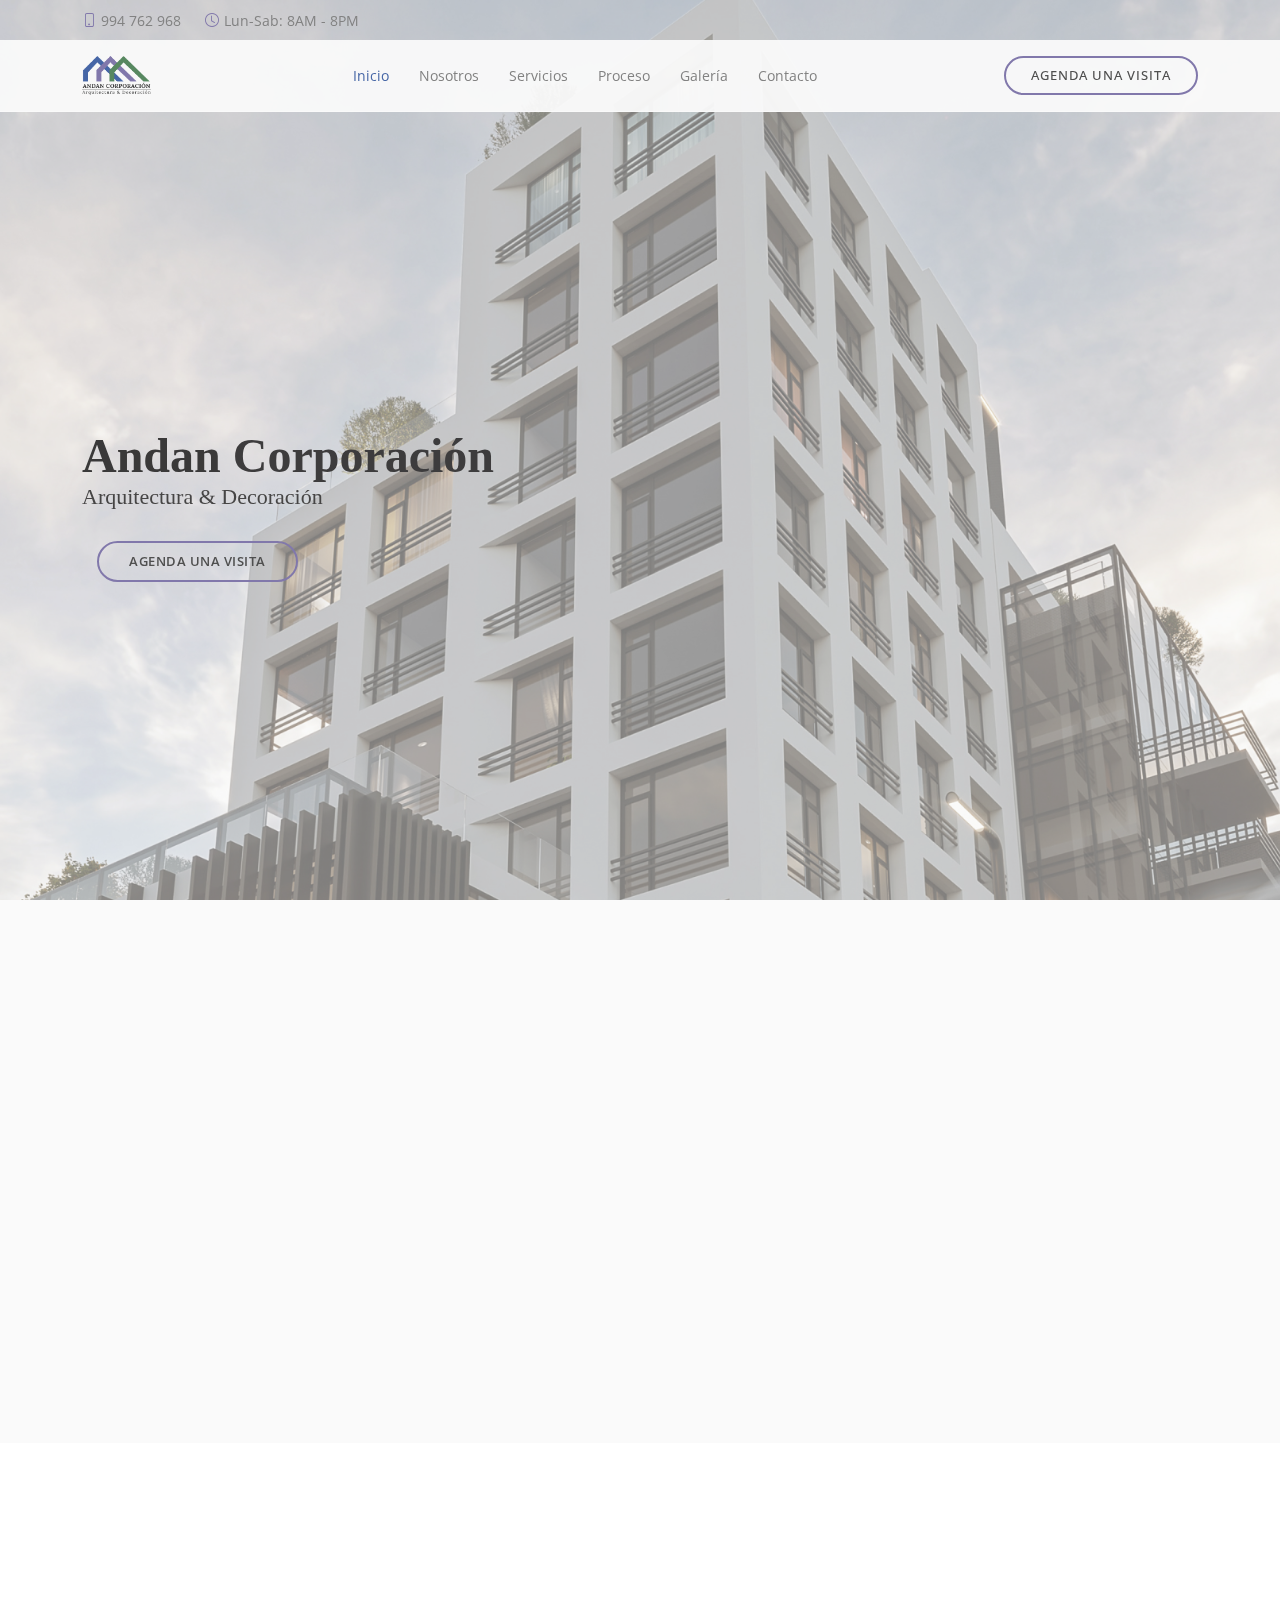
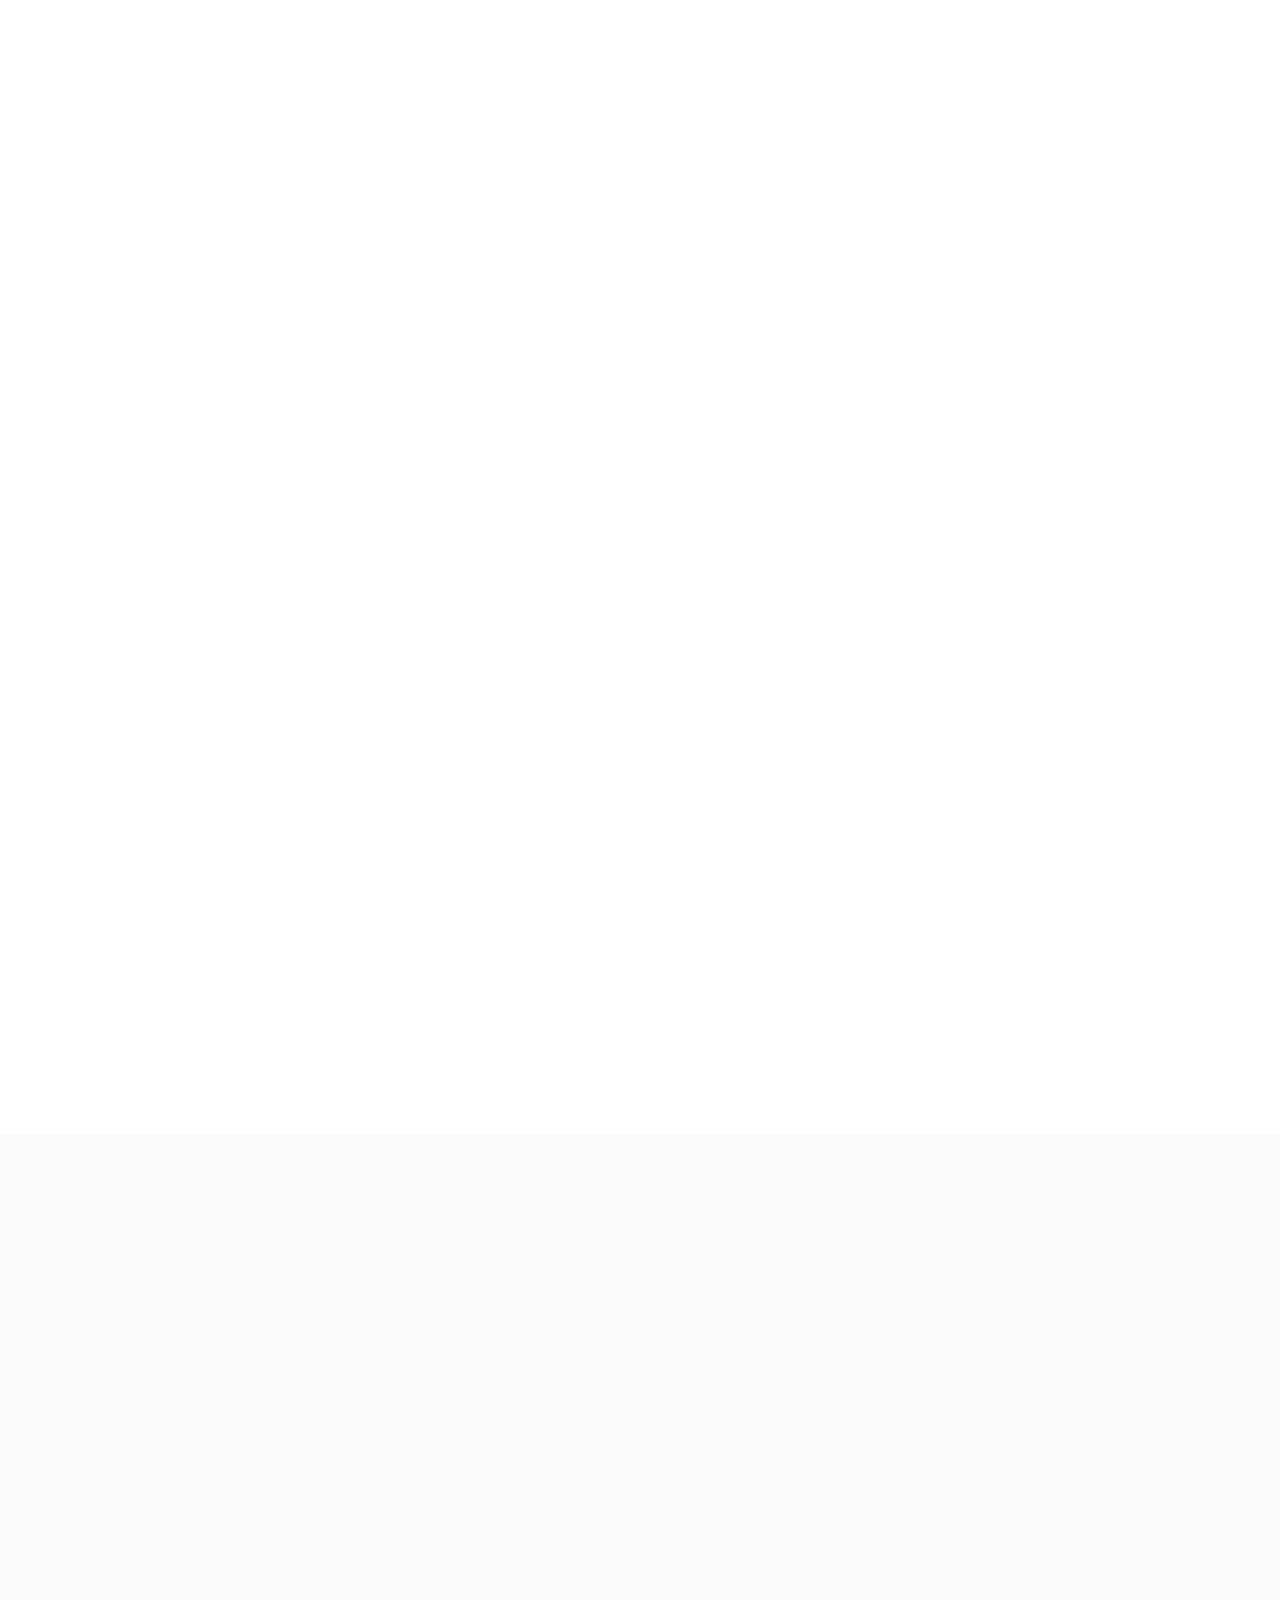
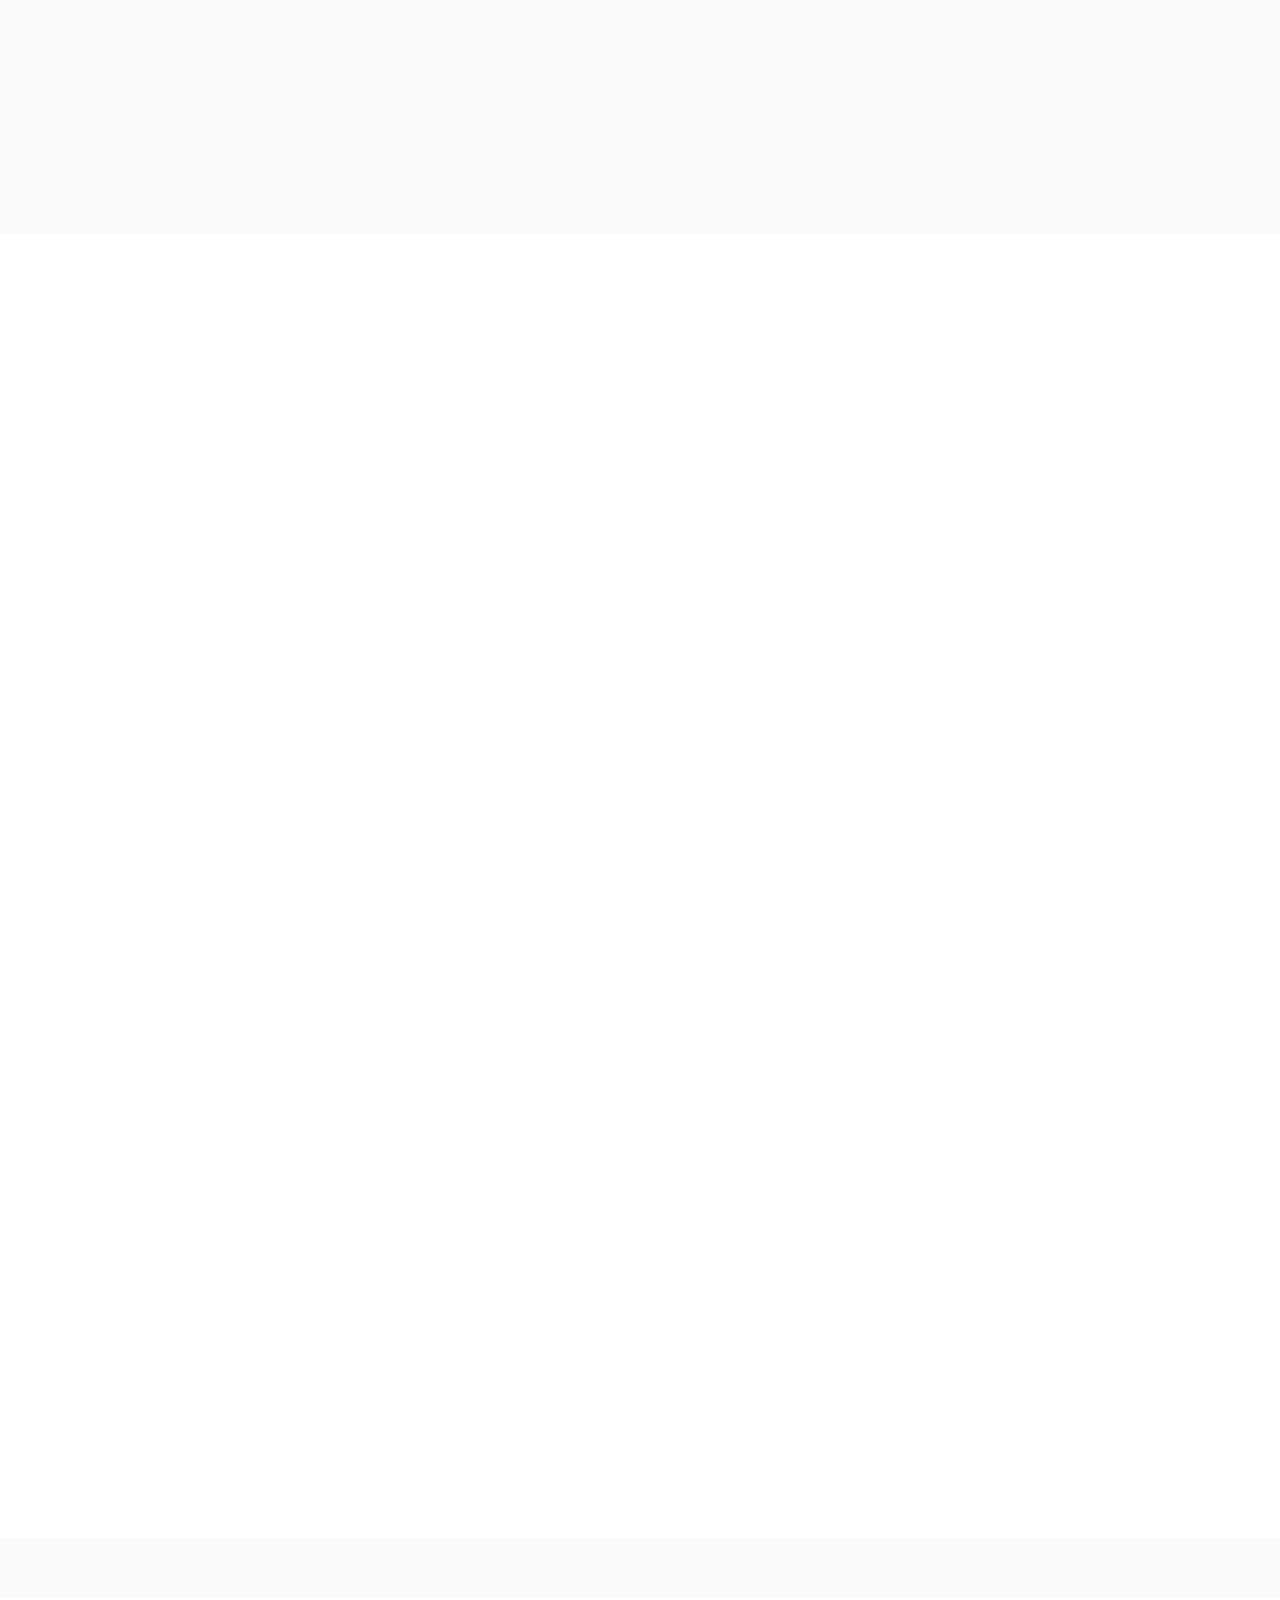
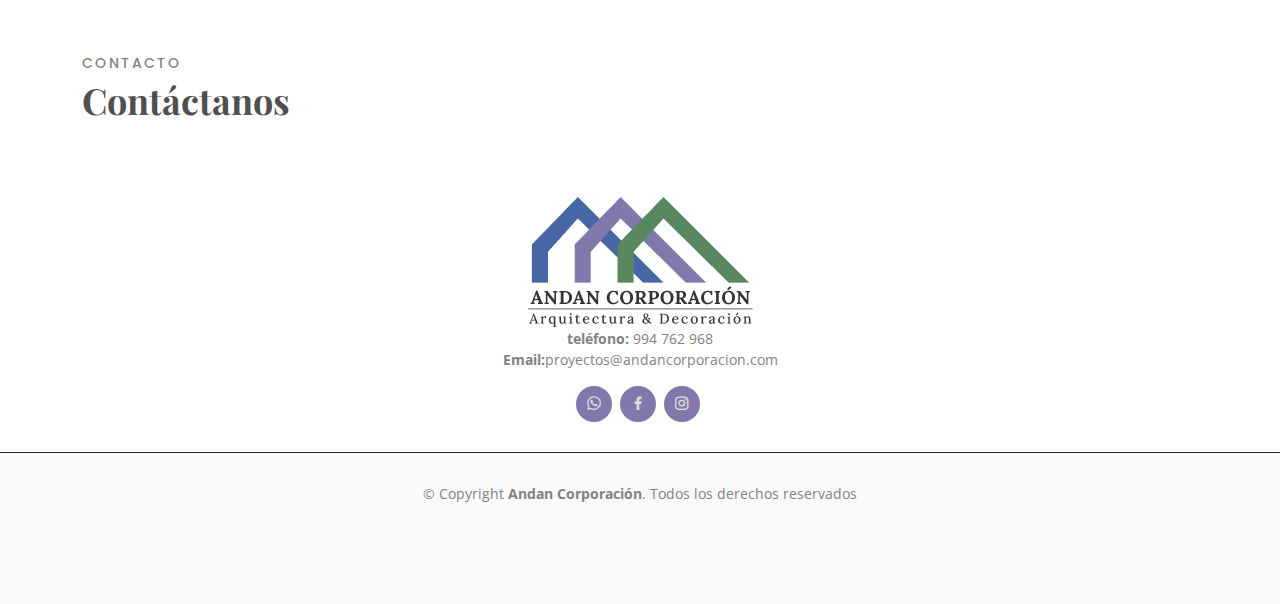
<file: index.html>
<!DOCTYPE html>
<html lang="es">

<head>
  <meta charset="utf-8">
  <meta content="width=device-width, initial-scale=1.0" name="viewport">

  <title>Andan Corporación</title>
  <meta content="" name="description">
  <meta content="" name="keywords">

  <!-- Favicons -->
  <link href="assets/img/favicon.png" rel="icon">
  <link href="assets/img/apple-touch-icon.png" rel="apple-touch-icon">

  <!-- Google Fonts -->
  <link href="https://fonts.googleapis.com/css?family=Open+Sans:300,300i,400,400i,600,600i,700,700i|Playfair+Display:ital,wght@0,400;0,500;0,600;0,700;1,400;1,500;1,600;1,700|Poppins:300,300i,400,400i,500,500i,600,600i,700,700i" rel="stylesheet">

  <!-- Vendor CSS Files -->
  <link href="assets/vendor/animate.css/animate.min.css" rel="stylesheet">
  <link href="assets/vendor/aos/aos.css" rel="stylesheet">
  <link href="assets/vendor/bootstrap/css/bootstrap.min.css" rel="stylesheet">
  <link href="assets/vendor/bootstrap-icons/bootstrap-icons.css" rel="stylesheet">
  <link href="assets/vendor/boxicons/css/boxicons.min.css" rel="stylesheet">
  <link href="assets/vendor/glightbox/css/glightbox.min.css" rel="stylesheet">
  <link href="assets/vendor/swiper/swiper-bundle.min.css" rel="stylesheet">

  <!-- Template Main CSS File -->
  <link href="assets/css/style.css" rel="stylesheet">

  <!-- =======================================================
  * Template Name: Restaurantly - v3.7.0
  * Template URL: https://bootstrapmade.com/restaurantly-restaurant-template/
  * Author: BootstrapMade.com
  * License: https://bootstrapmade.com/license/
  ======================================================== -->
</head>

<body>

  <!-- ======= Top Bar ======= -->
  <div id="topbar" class="d-flex align-items-center fixed-top">
    <div class="container d-flex justify-content-center justify-content-md-between">

      <div class="contact-info d-flex align-items-center">
        <i class="bi bi-phone d-flex align-items-center"><span>994 762 968</span></i>
        <i class="bi bi-clock d-flex align-items-center ms-4"><span> Lun-Sab: 8AM - 8PM</span></i>
      </div>


    </div>
  </div> 

  <!-- ======= Header ======= -->
  <header id="header" class="fixed-top d-flex align-items-cente">
    <div class="container-fluid container-xl d-flex align-items-center justify-content-lg-between">

     <!--   <h1 class="logo me-auto me-lg-0"><a href="index.html">Andan Corporación</a></h1> -->
      <!-- Uncomment below if you prefer to use an image logo -->
       <a href="index.html" class="logo me-auto me-lg-0"><img src="assets/img/andanwhite.png" alt="" class="img-fluid"></a>

      <nav id="navbar" class="navbar order-last order-lg-0">
        <ul>
          <li><a class="nav-link scrollto active" href="#hero">Inicio</a></li>
          <li><a class="nav-link scrollto" href="#about">Nosotros</a></li>
          <li><a class="nav-link scrollto" href="#servicios">Servicios</a></li>
          <li><a class="nav-link scrollto" href="#process">Proceso</a></li>
          <li><a class="nav-link scrollto" href="#gallery">Galería</a></li>
          <li><a class="nav-link scrollto" href="#contact">Contacto</a></li>
        </ul>
        <i class="bi bi-list mobile-nav-toggle"></i>
      </nav><!-- .navbar -->
      <a href="https://wa.me/51994762968?text=Hola,%20quisiera%20informaci%C3%B3n%20para%20un%20proyecto" class="book-a-table-btn scrollto d-none d-lg-flex">Agenda una visita</a>

    </div>
  </header><!-- End Header -->

  <!-- ======= Hero Section ======= -->
  <section id="hero" class="d-flex align-items-center">
    <div class="container position-relative text-center text-lg-start" data-aos="zoom-in" data-aos-delay="100">
      <div class="row">
        <div class="col-lg-8">
          <h1>Andan<span> Corporación</span></h1>
          <h2>Arquitectura & Decoración</h2>

          <div class="btns">
            <a href="https://wa.me/51994762968?text=Hola,%20quisiera%20informaci%C3%B3n%20para%20un%20proyecto" class="btn-book animated fadeInUp scrollto">Agenda una visita</a>
          </div>
        </div>
        <!--
        <div class="col-lg-4 d-flex align-items-center justify-content-center position-relative" data-aos="zoom-in" data-aos-delay="200">
          <a href="https://www.youtube.com/watch?v=u6BOC7CDUTQ" class="glightbox play-btn"></a>
        </div>
        -->
      </div>
    </div>
  </section><!-- End Hero -->

  <main id="main">

    <!-- ======= About Section ======= -->
    <section id="about" class="about">
      <div class="container" data-aos="fade-up">

        <div class="row">
          <div class="col-lg-6 order-1 order-lg-2" data-aos="zoom-in" data-aos-delay="100">
            <div class="about-img">
              <img src="assets/img/about.jpg" alt="">
            </div>
          </div>
          <div class="col-lg-6 pt-4 pt-lg-0 order-2 order-lg-1 content">
            <h3>Somos ANDAN CORPORACIÓN SAC</h3>
            <p class=" ">
              Empresa peruana creada para atender servicios integrales de construcción, ingeniería, arquitectura y diseño de interiores.
              Contamos con profesionales, técnicos y especialistas calificados que trabajan bajo la premisa de excelencia en calidad, costo y tiempo.
            </p>
            <ul>
              <li><i class="bi bi-check-circle"></i> Nuestro compromiso</li>
              <p>El cumplimiento de todas las metas y acuerdos en cada proyecto. 
                Para ello estamos equipados con la tecnología y red de colaborades experimentados.</p>
              <li><i class="bi bi-check-circle"></i> Nuestra visión.</li>
              <p>Orientados al servicio y la constante comunicación con el fin mantener la satisfacción 
                de nuestros clientes en todo el proceso del proyecto. </p>
            </ul>
          </div>
        </div>

      </div>
    </section><!-- End About Section -->

    <!-- ======= Why Us Section ======= -->
    <section id="process" class="why-us">
      <div class="container" data-aos="fade-up">

        <div class="section-title">
          <h2>Proceso</h2>
          <p>Como contratar</p>
        </div>

        <div class="row">

          <div class="col-lg-4">
            <div class="box" data-aos="zoom-in" data-aos-delay="100">
              <span>01</span>
              <img src="assets/img/paso-1.png" class="img-fluid" alt="">
              <h4>Visita especializada</h4>
              <p>Para ayudarte y asesorarte de la mejor manera posible, queremos visitar y conocer tus proyectos, 
                entendiendo todo lo más relevante y necesario para crear tu espacio y hacerlos 
                juntos una realidad.</p>
            </div>
          </div>

          <div class="col-lg-4 mt-4 mt-lg-0">
            <div class="box" data-aos="zoom-in" data-aos-delay="200">
              <span>02</span>
              <img src="assets/img/paso-2.png" class="img-fluid" alt="">
              <h4>Cotización</h4>
              <p>Luego de la visita se realiza la evaluación de los entregables de diseño y/o 
                arquitectura de acuerdo a las necesidades y se le presentan varias propuestas de 
                diseño para que elijas la opción que mejor se adapte a sus expectativas.</p>
            </div>
          </div>

          <div class="col-lg-4 mt-4 mt-lg-0">
            <div class="box" data-aos="zoom-in" data-aos-delay="300">
              <span>03</span>
              <img src="assets/img/paso-3.png" class="img-fluid" alt="">
              <h4>Contrato</h4>
              <p>Elegida la opción de cotización, se procede a la entrega de un contrato con todos los detalles de diseño y 
                cronograma para el seguimiento oportuno de todo el proceso. Es nuestra garantía de un trabajo óptimo y de calidad.</p>
            </div>
          </div>

        </div>

      </div>
    </section><!-- End Why Us Section -->


    <!-- ======= servicios Section ======= -->
    <section id="servicios" class="specials">
      <div class="container" data-aos="fade-up">

        <div class="section-title">
          <h2>Servicios</h2>
          <p>Nuestros servicios</p>
        </div>

        <div class="row" data-aos="fade-up" data-aos-delay="100">
          <div class="col-lg-3">
            <ul class="nav nav-tabs flex-column">
              <li class="nav-item">
                <a class="nav-link active show" data-bs-toggle="tab" href="#tab-1">Diseño de Interiores</a>
              </li>
              <li class="nav-item">
                <a class="nav-link" data-bs-toggle="tab" href="#tab-2">Construcción y Arquitectura </a>
              </li>
              <li class="nav-item">
                <a class="nav-link" data-bs-toggle="tab" href="#tab-3"> Remodelaciones</a>
              </li>
              <li class="nav-item">
                <a class="nav-link" data-bs-toggle="tab" href="#tab-4">
                  Drywall y melamina</a>
              </li>
              <li class="nav-item">
                <a class="nav-link" data-bs-toggle="tab" href="#tab-5"> Amoblados</a>
              </li>
            </ul>
          </div>
          <div class="col-lg-9 mt-4 mt-lg-0">
            <div class="tab-content">

              <div class="tab-pane active show" id="tab-1">
                <div class="row">
                  <div class="col-lg-8 details order-2 order-lg-1">
                    <h3>Diseño de Interiores</h3>
                    <p class="fst-italic">Te ayudaremos a hacer realidad tus ideas de diseño.</p>
                    <p> Creemos en el valor del diseño para la vida real y aplicable a las necesidades de nuestros clientes, 
                      por ello nuestro enfoque de trabajo es colaborativo y personalizado. 
                      Cuidaremos todos los detalles en muebles, accesorios, colores y texturas de tus ambientes, 
                      por ello queremos que esta experiencia sea única y enriquecedora, es una oportunidad única para darle personalidad creativa en diseño a tus idea y gustos.
                      </p>
                  </div>
                  <div class="col-lg-4 text-center order-1 order-lg-2">
                    <img src="assets/img/servicios-2.png" alt="" class="img-fluid">
                  </div>
                </div>
              </div>

              <div class="tab-pane " id="tab-2">
                <div class="row">
                  <div class="col-lg-8 details order-2 order-lg-1">
                    <h3>Construcción y Arquitectura</h3>
                    <p class="fst-italic">Nuestra misión está orientada al servicio, manteniendo una constante comunicación, 
                      donde lo más importante es el cumplimiento de metas y satisfacción de nuestros clientes.</p>
                    <p>En Andan Corporación SAC trabajamos bajo la premisa de excelencia en calidad, costo y tiempo. Contamos con el soporte técnico y profesional, 
                      que nos permite ofrecer una gestión integral de servicios para realizar proyectos a distintas escalas desde su planificación y diseño, hasta la construcción y acabados.
                      </p>
                  </div>
                  <div class="col-lg-4 text-center order-1 order-lg-2">
                    <img src="assets/img/servicios-1.png" alt="" class="img-fluid">
                  </div>
                </div>
              </div>
            

              <div class="tab-pane" id="tab-3">
                <div class="row">
                  <div class="col-lg-8 details order-2 order-lg-1">
                    <h3>Remodelaciones</h3>
                    <p>Recibirás asesoramiento de nuestros profesionales en Diseño y Arquitectura, 
                      quienes harán realidad el nuevo estilo que deseas darle a tus ambientes, los diseños de remodelación 
                      se ajustarán a tus requerimientos considerando su valor funcional y estructural. Nuestras cotizaciones 
                      se ajustan a tus necesidades de inversión con visión en el incremento de valor de tu inmueble.</p>
                  </div>
                  <div class="col-lg-4 text-center order-1 order-lg-2">
                    <img src="assets/img/servicios-3.png" alt="" class="img-fluid">
                  </div>
                </div>
              </div>
              <div class="tab-pane" id="tab-4">
                <div class="row">
                  <div class="col-lg-8 details order-2 order-lg-1">
                    <h3>Drywall y Melamina</h3>
                    <p>Somos fabricantes de muebles en melamina, MDF en poliuretano, post formado y enchapados en madera; 
                      así también realizamos construcción en drywall para techo, habitaciones, cielo raso y demás, acorde a 
                      los diseños seleccionados por nuestros clientes. Así también, buscamos sacarle el mejor provecho a tus espacios 
                      mediante la construcción de muebles de dormitorio, cocina, baño y oficina. Utilizamos materiales de calidad y con garantía.
                    </p>
                  </div>
                  <div class="col-lg-4 text-center order-1 order-lg-2">
                    <img src="assets/img/servicio-4.png" alt="" class="img-fluid">
                  </div>
                </div>
              </div>
              <div class="tab-pane" id="tab-5">
                <div class="row">
                  <div class="col-lg-8 details order-2 order-lg-1">
                    <h3>Amoblados</h3>
                    <p>Te acompañamos en la selección de los mejores muebles y materiales decorativos 
                      que se adapten a la personalidad del diseño seleccionado. Nos encargamos del pedido, carga y transporte 
                      de tus muebles para que no tengas que preocuparte por todas esas gestiones y cuidando en todo momento de la calidad de los mismos hasta su entrega.
                    </p>
                  </div>
                  <div class="col-lg-4 text-center order-1 order-lg-2">
                    <img src="assets/img/servicio-5.png" alt="" class="img-fluid">
                  </div>
                </div>
              </div>
            </div>
          </div>
        </div>

      </div>
    </section><!-- End Specials Section -->

    <!-- ======= Events Section ======= -->
    <section id="events" class="events">
      <div class="container" data-aos="fade-up">

        <div class="section-title">
          <h2>Más servicios</h2>
          <p>Diseñando los espacios de tu vida</p>
        </div>

        <div class="events-slider swiper" data-aos="fade-up" data-aos-delay="100">
          <div class="swiper-wrapper">

            <div class="swiper-slide">
              <div class="row event-item">
                <div class="col-lg-6">
                  <img src="assets/img/event-1.png" class="img-fluid" alt="">
                </div>
                <div class="col-lg-6 pt-4 pt-lg-0 content">
                  <h3>Gestión integral</h3>
                  <p>
                    Gracias a la gestión integral de nuestros servicios de arquitectura y diseño, realizamos la supervisión, el seguimiento y control de calidad de nuestros proyectos; 
                    participando desde las etapas preliminares de planeación, presupuesto, desarrollo y coordinación de las diferentes especialidades durante la fase constructiva, hasta su conclusión, entrega y operación.
                  </p>
                </div>
              </div>
            </div><!-- End testimonial item -->

            <div class="swiper-slide">
              <div class="row event-item">
                <div class="col-lg-6">
                  <img src="assets/img/event-2.png" class="img-fluid" alt="">
                </div>
                <div class="col-lg-6 pt-4 pt-lg-0 content">
                  <h3>Diseñando los espacios de tu vida</h3>
                  <p>
                    Queremos conocer tus proyectos y hacerlos juntos una realidad. Atenderemos a tus necesidades de forma personalizada, eficiente y responsable, 
                    como lo venimos haciendo desde hace más de 10 años.
                  </p>
                </div>
              </div>
            </div><!-- End testimonial item -->

            <div class="swiper-slide">
              <div class="row event-item">
                <div class="col-lg-6">
                  <img src="assets/img/servicios-3.png" class="img-fluid" alt="">
                </div>
                <div class="col-lg-6 pt-4 pt-lg-0 content">
                  <h3>Servicios integrales</h3>
                  <p>
                    Ofrecemos servicios integrales destinados a clientes con proyectos residenciales, comerciales y corporativos.
                    Tenemos experiencia en el sector público y privado en los los rubros de vivienda, hotelería, inmobiliaria, entretenimiento, comercio, salud, industria y minería. 
                    Cuidamos los detalles y estándares de calidad, con especial atención al personal de la obra, quienes asumen con compromiso y seriedad su trabajo.

                  </p>
                </div>
              </div>
            </div><!-- End testimonial item -->

          </div>
          <div class="swiper-pagination"></div>
        </div>

      </div>
    </section><!-- End Events Section -->
   

    <!-- ======= Gallery Section ======= -->
    <section id="gallery" class="gallery">

      <div class="container" data-aos="fade-up">
        <div class="section-title">
          <h2>Galería</h2>
          <p>Algunas fotos de nuestros proyectos</p>
        </div>
      </div>

      <div class="container-fluid" data-aos="fade-up" data-aos-delay="100">

        <div class="row g-0">

          <div class="col-lg-3 col-md-4">
            <div class="gallery-item">
              <a href="assets/img/gallery/gallery-1.jpg" class="gallery-lightbox" data-gall="gallery-item">
                <img src="assets/img/gallery/gallery-1.jpg" alt="" class="img-fluid">
              </a>
            </div>
          </div>

          <div class="col-lg-3 col-md-4">
            <div class="gallery-item">
              <a href="assets/img/gallery/gallery-2.jpg" class="gallery-lightbox" data-gall="gallery-item">
                <img src="assets/img/gallery/gallery-2.jpg" alt="" class="img-fluid">
              </a>
            </div>
          </div>

          <div class="col-lg-3 col-md-4">
            <div class="gallery-item">
              <a href="assets/img/gallery/gallery-3.jpg" class="gallery-lightbox" data-gall="gallery-item">
                <img src="assets/img/gallery/gallery-3.jpg" alt="" class="img-fluid">
              </a>
            </div>
          </div>

          <div class="col-lg-3 col-md-4">
            <div class="gallery-item">
              <a href="assets/img/gallery/gallery-4.jpg" class="gallery-lightbox" data-gall="gallery-item">
                <img src="assets/img/gallery/gallery-4.jpg" alt="" class="img-fluid">
              </a>
            </div>
          </div>

          <div class="col-lg-3 col-md-4">
            <div class="gallery-item">
              <a href="assets/img/gallery/gallery-5.jpg" class="gallery-lightbox" data-gall="gallery-item">
                <img src="assets/img/gallery/gallery-5.jpg" alt="" class="img-fluid">
              </a>
            </div>
          </div>

          <div class="col-lg-3 col-md-4">
            <div class="gallery-item">
              <a href="assets/img/gallery/gallery-6.jpg" class="gallery-lightbox" data-gall="gallery-item">
                <img src="assets/img/gallery/gallery-6.jpg" alt="" class="img-fluid">
              </a>
            </div>
          </div>

          <div class="col-lg-3 col-md-4">
            <div class="gallery-item">
              <a href="assets/img/gallery/gallery-7.jpg" class="gallery-lightbox" data-gall="gallery-item">
                <img src="assets/img/gallery/gallery-7.jpg" alt="" class="img-fluid">
              </a>
            </div>
          </div>

          <div class="col-lg-3 col-md-4">
            <div class="gallery-item">
              <a href="assets/img/gallery/gallery-8.jpg" class="gallery-lightbox" data-gall="gallery-item">
                <img src="assets/img/gallery/gallery-8.jpg" alt="" class="img-fluid">
              </a>
            </div>
          </div>
        </div>
      </div>
    </section><!-- End Gallery Section -->

    <!-- ======= Chefs Section ======= -->
    <section id="chefs" class="chefs">
      <div class="container" data-aos="fade-up">

        <div class="section-title">
          <h2>Equipo</h2>
          <p>Nuestro equipo</p>
        </div>

        <div class="row">

          <div class="col-lg-4 col-md-6">
            <div class="member" data-aos="zoom-in" data-aos-delay="100">
              <img src="assets/img/andan/andan-1.png" class="img-fluid" alt="">
            </div>
          </div>

          <div class="col-lg-4 col-md-6">
            <div class="member" data-aos="zoom-in" data-aos-delay="200">
              <img src="assets/img/andan/andan-2.png" class="img-fluid" alt="">
            </div>
          </div>

          <div class="col-lg-4 col-md-6">
            <div class="member" data-aos="zoom-in" data-aos-delay="300">
              <img src="assets/img/andan/andan-3.png" class="img-fluid" alt="">
            </div>
          </div>

        </div>

      </div>
    </section><!-- End Chefs Section -->

    <!-- ======= Contact Section ======= -->


  </main><!-- End #main -->

  <!-- ======= Footer ======= -->
  <footer id="footer">
    <section id="contact" class="contact">
    <div class="footer-top">
      <div class="container">
        <div class="section-title">
          <h2>Contacto</h2>
          <p>Contáctanos</p>
        </div>
            <div class="copyright">
                <img src="assets/img/andanwhite.png" alt="" class="img-fluid">
              <p>
                <strong>teléfono:</strong> 994 762 968 <br>
                <strong>Email:</strong>proyectos@andancorporacion.com<br>
              </p>
              <div class="social-links mt-3">
                <a href="https://wa.me/51994762968?text=Hola,%20quisiera%20informaci%C3%B3n%20para%20un%20proyecto" class="twitter"><i class="bx bxl-whatsapp"></i></a>
                <a href="https://www.facebook.com/AndanDisenoDeInteriores" class="facebook"><i class="bx bxl-facebook"></i></a>
                <a href="https://www.instagram.com/andan_interiores/" class="instagram"><i class="bx bxl-instagram"></i></a>
              </div>
            </div>

        
      </div>
    </div>

    <div class="container">
      <div class="copyright">
        &copy; Copyright <strong><span>Andan Corporación</span></strong>. Todos los derechos reservados
      </div>
      <div class="credits">
        <!-- All the links in the footer should remain intact. -->
        <!-- You can delete the links only if you purchased the pro version. -->
        <!-- Licensing information: https://bootstrapmade.com/license/ -->
        <!-- Purchase the pro version with working PHP/AJAX contact form: https://bootstrapmade.com/restaurantly-restaurant-template/ 
        Designed by <a href="https://bootstrapmade.com/">BootstrapMade</a> -->
      </div>
    </div>
  </section>
  </footer><!-- End Footer -->

  <div id="preloader"></div>
  <a href="#" class="back-to-top d-flex align-items-center justify-content-center"><i class="bi bi-arrow-up-short"></i></a>

  <!-- Vendor JS Files -->
  <script src="assets/vendor/aos/aos.js"></script>
  <script src="assets/vendor/bootstrap/js/bootstrap.bundle.min.js"></script>
  <script src="assets/vendor/glightbox/js/glightbox.min.js"></script>
  <script src="assets/vendor/isotope-layout/isotope.pkgd.min.js"></script>
  <script src="assets/vendor/swiper/swiper-bundle.min.js"></script>
  <script src="assets/vendor/php-email-form/validate.js"></script>

  <!-- Template Main JS File -->
  <script src="assets/js/main.js"></script>

</body>

</html>
</file>
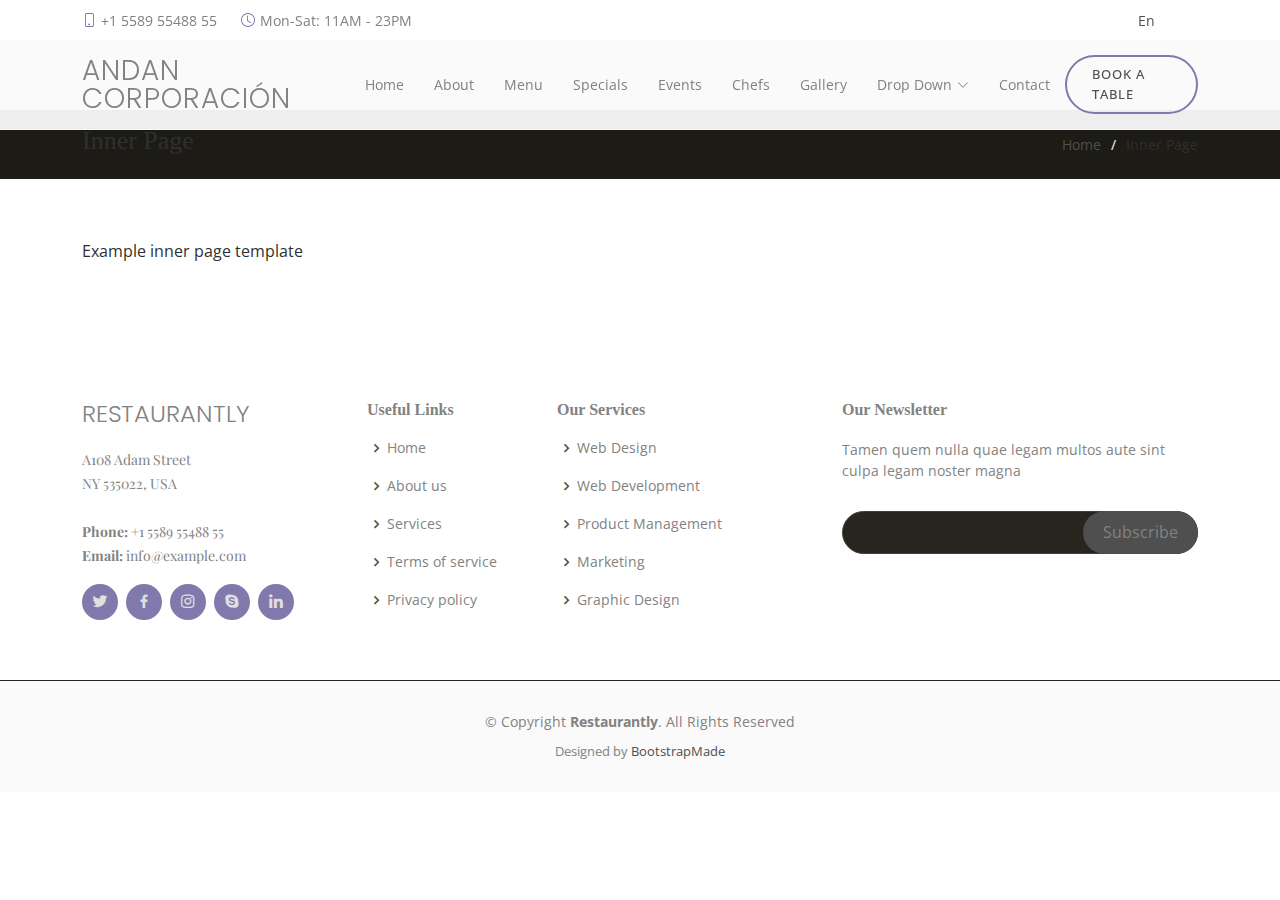
<file: inner-page.html>
<!DOCTYPE html>
<html lang="en">

<head>
  <meta charset="utf-8">
  <meta content="width=device-width, initial-scale=1.0" name="viewport">

  <title>Andan Corporación</title>
  <meta content="" name="description">
  <meta content="" name="keywords">

  <!-- Favicons -->
  <link href="assets/img/favicon.png" rel="icon">
  <link href="assets/img/apple-touch-icon.png" rel="apple-touch-icon">

  <!-- Google Fonts -->
  <link href="https://fonts.googleapis.com/css?family=Open+Sans:300,300i,400,400i,600,600i,700,700i|Playfair+Display:ital,wght@0,400;0,500;0,600;0,700;1,400;1,500;1,600;1,700|Poppins:300,300i,400,400i,500,500i,600,600i,700,700i" rel="stylesheet">

  <!-- Vendor CSS Files -->
  <link href="assets/vendor/animate.css/animate.min.css" rel="stylesheet">
  <link href="assets/vendor/aos/aos.css" rel="stylesheet">
  <link href="assets/vendor/bootstrap/css/bootstrap.min.css" rel="stylesheet">
  <link href="assets/vendor/bootstrap-icons/bootstrap-icons.css" rel="stylesheet">
  <link href="assets/vendor/boxicons/css/boxicons.min.css" rel="stylesheet">
  <link href="assets/vendor/glightbox/css/glightbox.min.css" rel="stylesheet">
  <link href="assets/vendor/swiper/swiper-bundle.min.css" rel="stylesheet">

  <!-- Template Main CSS File -->
  <link href="assets/css/style.css" rel="stylesheet">

  <!-- =======================================================
  * Template Name: Restaurantly - v3.7.0
  * Template URL: https://bootstrapmade.com/restaurantly-restaurant-template/
  * Author: BootstrapMade.com
  * License: https://bootstrapmade.com/license/
  ======================================================== -->
</head>

<body>

  <!-- ======= Top Bar ======= -->
  <div id="topbar" class="d-flex align-items-center fixed-top">
    <div class="container d-flex justify-content-center justify-content-md-between">

      <div class="contact-info d-flex align-items-center">
        <i class="bi bi-phone d-flex align-items-center"><span>+1 5589 55488 55</span></i>
        <i class="bi bi-clock d-flex align-items-center ms-4"><span> Mon-Sat: 11AM - 23PM</span></i>
      </div>

      <div class="languages d-none d-md-flex align-items-center">
        <ul>
          <li>En</li>
          <li><a href="#">De</a></li>
        </ul>
      </div>
    </div>
  </div>

  <!-- ======= Header ======= -->
  <header id="header" class="fixed-top d-flex align-items-cente">
    <div class="container-fluid container-xl d-flex align-items-center justify-content-lg-between">

      <h1 class="logo me-auto me-lg-0"><a href="index.html">Andan Corporación</a></h1>
      <!-- Uncomment below if you prefer to use an image logo -->
      <!-- <a href="index.html" class="logo me-auto me-lg-0"><img src="assets/img/logo.png" alt="" class="img-fluid"></a>-->

      <nav id="navbar" class="navbar order-last order-lg-0">
        <ul>
          <li><a class="nav-link scrollto " href="#hero">Home</a></li>
          <li><a class="nav-link scrollto" href="#about">About</a></li>
          <li><a class="nav-link scrollto" href="#menu">Menu</a></li>
          <li><a class="nav-link scrollto" href="#specials">Specials</a></li>
          <li><a class="nav-link scrollto" href="#events">Events</a></li>
          <li><a class="nav-link scrollto" href="#chefs">Chefs</a></li>
          <li><a class="nav-link scrollto" href="#gallery">Gallery</a></li>
          <li class="dropdown"><a href="#"><span>Drop Down</span> <i class="bi bi-chevron-down"></i></a>
            <ul>
              <li><a href="#">Drop Down 1</a></li>
              <li class="dropdown"><a href="#"><span>Deep Drop Down</span> <i class="bi bi-chevron-right"></i></a>
                <ul>
                  <li><a href="#">Deep Drop Down 1</a></li>
                  <li><a href="#">Deep Drop Down 2</a></li>
                  <li><a href="#">Deep Drop Down 3</a></li>
                  <li><a href="#">Deep Drop Down 4</a></li>
                  <li><a href="#">Deep Drop Down 5</a></li>
                </ul>
              </li>
              <li><a href="#">Drop Down 2</a></li>
              <li><a href="#">Drop Down 3</a></li>
              <li><a href="#">Drop Down 4</a></li>
            </ul>
          </li>
          <li><a class="nav-link scrollto" href="#contact">Contact</a></li>
        </ul>
        <i class="bi bi-list mobile-nav-toggle"></i>
      </nav><!-- .navbar -->
      <a href="#book-a-table" class="book-a-table-btn scrollto d-none d-lg-flex">Book a table</a>

    </div>
  </header><!-- End Header -->

  <main id="main">
    <section class="breadcrumbs">
      <div class="container">

        <div class="d-flex justify-content-between align-items-center">
          <h2>Inner Page</h2>
          <ol>
            <li><a href="index.html">Home</a></li>
            <li>Inner Page</li>
          </ol>
        </div>

      </div>
    </section>

    <section class="inner-page">
      <div class="container">
        <p>
          Example inner page template
        </p>
      </div>
    </section>

  </main><!-- End #main -->

  <!-- ======= Footer ======= -->
  <footer id="footer">
    <div class="footer-top">
      <div class="container">
        <div class="row">

          <div class="col-lg-3 col-md-6">
            <div class="footer-info">
              <h3>Restaurantly</h3>
              <p>
                A108 Adam Street <br>
                NY 535022, USA<br><br>
                <strong>Phone:</strong> +1 5589 55488 55<br>
                <strong>Email:</strong> info@example.com<br>
              </p>
              <div class="social-links mt-3">
                <a href="#" class="twitter"><i class="bx bxl-twitter"></i></a>
                <a href="#" class="facebook"><i class="bx bxl-facebook"></i></a>
                <a href="#" class="instagram"><i class="bx bxl-instagram"></i></a>
                <a href="#" class="google-plus"><i class="bx bxl-skype"></i></a>
                <a href="#" class="linkedin"><i class="bx bxl-linkedin"></i></a>
              </div>
            </div>
          </div>

          <div class="col-lg-2 col-md-6 footer-links">
            <h4>Useful Links</h4>
            <ul>
              <li><i class="bx bx-chevron-right"></i> <a href="#">Home</a></li>
              <li><i class="bx bx-chevron-right"></i> <a href="#">About us</a></li>
              <li><i class="bx bx-chevron-right"></i> <a href="#">Services</a></li>
              <li><i class="bx bx-chevron-right"></i> <a href="#">Terms of service</a></li>
              <li><i class="bx bx-chevron-right"></i> <a href="#">Privacy policy</a></li>
            </ul>
          </div>

          <div class="col-lg-3 col-md-6 footer-links">
            <h4>Our Services</h4>
            <ul>
              <li><i class="bx bx-chevron-right"></i> <a href="#">Web Design</a></li>
              <li><i class="bx bx-chevron-right"></i> <a href="#">Web Development</a></li>
              <li><i class="bx bx-chevron-right"></i> <a href="#">Product Management</a></li>
              <li><i class="bx bx-chevron-right"></i> <a href="#">Marketing</a></li>
              <li><i class="bx bx-chevron-right"></i> <a href="#">Graphic Design</a></li>
            </ul>
          </div>

          <div class="col-lg-4 col-md-6 footer-newsletter">
            <h4>Our Newsletter</h4>
            <p>Tamen quem nulla quae legam multos aute sint culpa legam noster magna</p>
            <form action="" method="post">
              <input type="email" name="email"><input type="submit" value="Subscribe">
            </form>

          </div>

        </div>
      </div>
    </div>

    <div class="container">
      <div class="copyright">
        &copy; Copyright <strong><span>Restaurantly</span></strong>. All Rights Reserved
      </div>
      <div class="credits">
        <!-- All the links in the footer should remain intact. -->
        <!-- You can delete the links only if you purchased the pro version. -->
        <!-- Licensing information: https://bootstrapmade.com/license/ -->
        <!-- Purchase the pro version with working PHP/AJAX contact form: https://bootstrapmade.com/restaurantly-restaurant-template/ -->
        Designed by <a href="https://bootstrapmade.com/">BootstrapMade</a>
      </div>
    </div>
  </footer><!-- End Footer -->

  <div id="preloader"></div>
  <a href="#" class="back-to-top d-flex align-items-center justify-content-center"><i class="bi bi-arrow-up-short"></i></a>

  <!-- Vendor JS Files -->
  <script src="assets/vendor/aos/aos.js"></script>
  <script src="assets/vendor/bootstrap/js/bootstrap.bundle.min.js"></script>
  <script src="assets/vendor/glightbox/js/glightbox.min.js"></script>
  <script src="assets/vendor/isotope-layout/isotope.pkgd.min.js"></script>
  <script src="assets/vendor/swiper/swiper-bundle.min.js"></script>
  <script src="assets/vendor/php-email-form/validate.js"></script>

  <!-- Template Main JS File -->
  <script src="assets/js/main.js"></script>

</body>

</html>
</file>
<file: assets/css/style.css>
/**
* Template Name: Restaurantly - v3.7.0
* Template URL: https://bootstrapmade.com/restaurantly-restaurant-template/
* Author: BootstrapMade.com
* License: https://bootstrapmade.com/license/
*/

/*--------------------------------------------------------------
# General
--------------------------------------------------------------*/
body {
  font-family: "Open Sans", sans-serif;
  background: #ffff;
  color: #302f2f;
}

a {
  color: #4F4F4F;
  text-decoration: none;
}

a:hover {
  color: #8178AB;
  text-decoration: none;
}

h1, h2, h3, h4, h5, h6 {
  font-family: "Lora", serif;
}

/*--------------------------------------------------------------
# Preloader
--------------------------------------------------------------*/
#preloader {
  position: fixed;
  top: 0;
  left: 0;
  right: 0;
  bottom: 0;
  z-index: 9999;
  overflow: hidden;
  background: #FAF9F9;
}

#preloader:before {
  content: "";
  position: fixed;
  top: calc(50% - 30px);
  left: calc(50% - 30px);
  border: 6px solid #FAF9F9;
  border-top-color: #4F4F4F;
  border-bottom-color: #4F4F4F;
  border-radius: 50%;
  width: 60px;
  height: 60px;
  -webkit-animation: animate-preloader 1s linear infinite;
  animation: animate-preloader 1s linear infinite;
}

@-webkit-keyframes animate-preloader {
  0% {
    transform: rotate(0deg);
  }
  100% {
    transform: rotate(360deg);
  }
}

@keyframes animate-preloader {
  0% {
    transform: rotate(0deg);
  }
  100% {
    transform: rotate(360deg);
  }
}
/*--------------------------------------------------------------
# Back to top button
--------------------------------------------------------------*/
.back-to-top {
  position: fixed;
  visibility: hidden;
  opacity: 0;
  right: 15px;
  bottom: 15px;
  z-index: 996;
  width: 44px;
  height: 44px;
  border-radius: 50px;
  transition: all 0.4s;
  border: 2px solid #4F4F4F;
}
.back-to-top i {
  font-size: 28px;
  color: #4F4F4F;
  line-height: 0;
}
.back-to-top:hover {
  background: #4F4F4F;
  color: #FAF9F9;
}
.back-to-top:hover i {
  color: #444444;
}
.back-to-top.active {
  visibility: visible;
  opacity: 1;
}

/*--------------------------------------------------------------
# Disable aos animation delay on mobile devices
--------------------------------------------------------------*/
@media screen and (max-width: 768px) {
  [data-aos-delay] {
    transition-delay: 0 !important;
  }
}
/*--------------------------------------------------------------
# Top Bar
--------------------------------------------------------------*/
#topbar {
  height: 40px;
  font-size: 14px;
  transition: all 0.5s;
  z-index: 996;
}
#topbar.topbar-scrolled {
  top: -40px;
}
#topbar .contact-info i {
  font-style: normal;
  color: #8178AB;
}
#topbar .contact-info i span {
  padding-left: 5px;
  color: #828282;
}
#topbar .languages ul {
  display: flex;
  flex-wrap: wrap;
  list-style: none;
  padding: 0;
  margin: 0;
  color: #4F4F4F;
}
#topbar .languages ul a {
  color: white;
}
#topbar .languages ul li + li {
  padding-left: 10px;
}
#topbar .languages ul li + li::before {
  display: inline-block;
  padding-right: 10px;
  color: rgba(255, 255, 255, 0.5);
  content: "/";
}

/*--------------------------------------------------------------
# Header
--------------------------------------------------------------*/
#header {
  background: rgba(250, 250, 250, 0.95);
  border-bottom: 1px solid rgba(250, 250, 250, 0.9);
  transition: all 0.5s;
  z-index: 997;
  padding: 15px 0;
  top: 40px;
}
#header.header-scrolled {
  top: 0;
  background: rgba(250, 250, 250, 0.85);
  border-bottom: 1px solid #fff;
}
#header .logo {
  font-size: 28px;
  margin: 0;
  padding: 0;
  line-height: 1;
  font-weight: 300;
  letter-spacing: 1px;
  text-transform: uppercase;
  font-family: "Poppins", sans-serif;
}
#header .logo a {
  color: #828282;
}
#header .logo img {
  max-height: 40px;
}

/*--------------------------------------------------------------
# Book a table button Menu
--------------------------------------------------------------*/
.book-a-table-btn {
  margin: 0 0 0 15px;
  border: 2px solid #8178AB;
  color: #4F4F4F;
  border-radius: 50px;
  padding: 8px 25px;
  text-transform: uppercase;
  font-size: 13px;
  font-weight: 500;
  letter-spacing: 1px;
  transition: 0.3s;
}
.book-a-table-btn:hover {
  background: #8178AB;
  color: #e9e5e5;
}
@media (max-width: 992px) {
  .book-a-table-btn {
    margin: 0 15px 0 0;
    padding: 8px 20px;
  }
}

/*--------------------------------------------------------------
# Navigation Menu
--------------------------------------------------------------*/
/**
* Desktop Navigation 
*/
.navbar {
  padding: 0;
}
.navbar ul {
  margin: 0;
  padding: 0;
  display: flex;
  list-style: none;
  align-items: center;
}
.navbar li {
  position: relative;
}
.navbar a, .navbar a:focus {
  display: flex;
  align-items: center;
  justify-content: space-between;
  padding: 10px 0 10px 30px;
  color: #828282;
  white-space: nowrap;
  transition: 0.3s;
  font-size: 14px;
}
.navbar a i, .navbar a:focus i {
  font-size: 12px;
  line-height: 0;
  margin-left: 5px;
}
.navbar a:hover, .navbar .active, .navbar .active:focus, .navbar li:hover > a {
  color: #4666A6;
}
.navbar .dropdown ul {
  display: block;
  position: absolute;
  left: 14px;
  top: calc(100% + 30px);
  margin: 0;
  padding: 10px 0;
  z-index: 99;
  opacity: 0;
  visibility: hidden;
  background: #828282;
  box-shadow: 0px 0px 30px rgba(127, 137, 161, 0.25);
  transition: 0.3s;
  border-radius: 4px;
}
.navbar .dropdown ul li {
  min-width: 200px;
}
.navbar .dropdown ul a {
  padding: 10px 20px;
  color: #444444;
}
.navbar .dropdown ul a i {
  font-size: 12px;
}
.navbar .dropdown ul a:hover, .navbar .dropdown ul .active:hover, .navbar .dropdown ul li:hover > a {
  color: #4F4F4F;
}
.navbar .dropdown:hover > ul {
  opacity: 1;
  top: 100%;
  visibility: visible;
}
.navbar .dropdown .dropdown ul {
  top: 0;
  left: calc(100% - 30px);
  visibility: hidden;
}
.navbar .dropdown .dropdown:hover > ul {
  opacity: 1;
  top: 0;
  left: 100%;
  visibility: visible;
}
@media (max-width: 1366px) {
  .navbar .dropdown .dropdown ul {
    left: -90%;
  }
  .navbar .dropdown .dropdown:hover > ul {
    left: -100%;
  }
}

/**
* Mobile Navigation 
*/
.mobile-nav-toggle {
  color: #828282;
  font-size: 28px;
  cursor: pointer;
  display: none;
  line-height: 0;
  transition: 0.5s;
}

@media (max-width: 991px) {
  .mobile-nav-toggle {
    display: block;
  }

  .navbar ul {
    display: none;
  }
}
.navbar-mobile {
  position: fixed;
  overflow: hidden;
  top: 0;
  right: 0;
  left: 0;
  bottom: 0;
  background: rgba(0, 0, 0, 0.9);
  transition: 0.3s;
  z-index: 999;
}
.navbar-mobile .mobile-nav-toggle {
  position: absolute;
  top: 15px;
  right: 15px;
}
.navbar-mobile ul {
  display: block;
  position: absolute;
  top: 55px;
  right: 15px;
  bottom: 15px;
  left: 15px;
  padding: 10px 0;
  border-radius: 6px;
  background-color: #828282;
  overflow-y: auto;
  transition: 0.3s;
}
.navbar-mobile a, .navbar-mobile a:focus {
  padding: 10px 20px;
  font-size: 15px;
  color: #FAF9F9;
}
.navbar-mobile a:hover, .navbar-mobile .active, .navbar-mobile li:hover > a {
  color: #4F4F4F;
}
.navbar-mobile .getstarted, .navbar-mobile .getstarted:focus {
  margin: 15px;
}
.navbar-mobile .dropdown ul {
  position: static;
  display: none;
  margin: 10px 20px;
  padding: 10px 0;
  z-index: 99;
  opacity: 1;
  visibility: visible;
  background: #828282;
  box-shadow: 0px 0px 30px rgba(127, 137, 161, 0.25);
}
.navbar-mobile .dropdown ul li {
  min-width: 200px;
}
.navbar-mobile .dropdown ul a {
  padding: 10px 20px;
}
.navbar-mobile .dropdown ul a i {
  font-size: 12px;
}
.navbar-mobile .dropdown ul a:hover, .navbar-mobile .dropdown ul .active:hover, .navbar-mobile .dropdown ul li:hover > a {
  color: #4F4F4F;
}
.navbar-mobile .dropdown > .dropdown-active {
  display: block;
}

/*--------------------------------------------------------------
# Hero Section
--------------------------------------------------------------*/
#hero {
  width: 100%;
  height: 100vh;
  background: url("../img/hero-bg.jpg") top center;
  background-size: cover;
  position: relative;
  padding: 0;
}
#hero:before {
  content: "";
  background: rgba(250, 250, 250, 0.5);
  position: absolute;
  bottom: 0;
  top: 0;
  left: 0;
  right: 0;
}
#hero .container {
  padding-top: 110px;
}
@media (max-width: 992px) {
  #hero .container {
    padding-top: 98px;
  }
}
#hero h1 {
  margin: 0;
  font-size: 48px;
  font-weight: 700;
  line-height: 56px;
  color: #3a3939;
  font-family: "Lora", serif;
}
#hero h1 span {
  color: #3d3c3d;
}
#hero h2 {
  color: rgb(70, 69, 69);
  margin-bottom: 10px 0 0 0;
  font-size: 22px;
}
#hero .btns {
  margin-top: 30px;
}
#hero .btn-menu, #hero .btn-book {
  font-weight: 600;
  font-size: 13px;
  letter-spacing: 0.5px;
  text-transform: uppercase;
  display: inline-block;
  padding: 12px 30px;
  border-radius: 50px;
  transition: 0.3s;
  line-height: 1;
  color: #4F4F4F;
  border: 2px solid #8178AB;
}
#hero .btn-menu:hover, #hero .btn-book:hover {
  background: #8178AB;
  color: #f7f5f5;
}
#hero .btn-book {
  margin-left: 15px;
}
#hero .play-btn {
  width: 94px;
  height: 94px;
  background: radial-gradient(#4F4F4F 50%, rgba(205, 164, 94, 0.4) 52%);
  border-radius: 50%;
  display: block;
  position: relative;
  overflow: hidden;
}
#hero .play-btn::after {
  content: "";
  position: absolute;
  left: 50%;
  top: 50%;
  transform: translateX(-40%) translateY(-50%);
  width: 0;
  height: 0;
  border-top: 10px solid transparent;
  border-bottom: 10px solid transparent;
  border-left: 15px solid #828282;
  z-index: 100;
  transition: all 400ms cubic-bezier(0.55, 0.055, 0.675, 0.19);
}
#hero .play-btn::before {
  content: "";
  position: absolute;
  width: 120px;
  height: 120px;
  -webkit-animation-delay: 0s;
  animation-delay: 0s;
  -webkit-animation: pulsate-btn 2s;
  animation: pulsate-btn 2s;
  -webkit-animation-direction: forwards;
  animation-direction: forwards;
  -webkit-animation-iteration-count: infinite;
  animation-iteration-count: infinite;
  -webkit-animation-timing-function: steps;
  animation-timing-function: steps;
  opacity: 1;
  border-radius: 50%;
  border: 5px solid rgba(205, 164, 94, 0.7);
  top: -15%;
  left: -15%;
  background: rgba(198, 16, 0, 0);
}
#hero .play-btn:hover::after {
  border-left: 15px solid #4F4F4F;
  transform: scale(20);
}
#hero .play-btn:hover::before {
  content: "";
  position: absolute;
  left: 50%;
  top: 50%;
  transform: translateX(-40%) translateY(-50%);
  width: 0;
  height: 0;
  border: none;
  border-top: 10px solid transparent;
  border-bottom: 10px solid transparent;
  border-left: 15px solid #828282;
  z-index: 200;
  -webkit-animation: none;
  animation: none;
  border-radius: 0;
}
@media (min-width: 1024px) {
  #hero {
    background-attachment: fixed;
  }
}
@media (max-width: 992px) {
  #hero .play-btn {
    margin-top: 30px;
  }
}
@media (max-height: 500px) {
  #hero {
    height: auto;
  }
  #hero .container {
    padding-top: 130px;
    padding-bottom: 60px;
  }
}
@media (max-width: 768px) {
  #hero h1 {
    font-size: 28px;
    line-height: 36px;
  }
  #hero h2 {
    font-size: 18px;
    line-height: 24px;
  }
}

@-webkit-keyframes pulsate-btn {
  0% {
    transform: scale(0.6, 0.6);
    opacity: 1;
  }
  100% {
    transform: scale(1, 1);
    opacity: 0;
  }
}

@keyframes pulsate-btn {
  0% {
    transform: scale(0.6, 0.6);
    opacity: 1;
  }
  100% {
    transform: scale(1, 1);
    opacity: 0;
  }
}
/*--------------------------------------------------------------
# Sections General
--------------------------------------------------------------*/
section {
  padding: 60px 0;
  overflow: hidden;
}

.section-bg {
  background-color: #FAF9F9;
}

.section-title {
  padding-bottom: 40px;
}
.section-title h2 {
  font-size: 14px;
  font-weight: 500;
  padding: 0;
  line-height: 1px;
  margin: 0 0 5px 0;
  letter-spacing: 2px;
  text-transform: uppercase;
  color: #828282;
  font-family: "Poppins", sans-serif;
}
.section-title h2::after {
  content: "";
  width: 120px;
  height: 1px;
  display: inline-block;
  background: rgba(255, 255, 255, 0.2);
  margin: 4px 10px;
}
.section-title p {
  margin: 0;
  margin: 0;
  font-size: 36px;
  font-weight: 700;
  font-family: "Playfair Display", serif;
  color: #4F4F4F;
}

/*--------------------------------------------------------------
# About
--------------------------------------------------------------*/
.breadcrumbs {
  padding: 15px 0;
  background: #1d1b16;
  margin-top: 110px;
}
@media (max-width: 992px) {
  .breadcrumbs {
    margin-top: 98px;
  }
}
.breadcrumbs h2 {
  font-size: 26px;
  font-weight: 300;
}
.breadcrumbs ol {
  display: flex;
  flex-wrap: wrap;
  list-style: none;
  padding: 0;
  margin: 0;
  font-size: 14px;
}
.breadcrumbs ol li + li {
  padding-left: 10px;
}
.breadcrumbs ol li + li::before {
  display: inline-block;
  padding-right: 10px;
  color: #fff;
  content: "/";
}
@media (max-width: 768px) {
  .breadcrumbs .d-flex {
    display: block !important;
  }
  .breadcrumbs ol {
    display: block;
  }
  .breadcrumbs ol li {
    display: inline-block;
  }
}

/*--------------------------------------------------------------
# About
--------------------------------------------------------------*/
.about {
  background: url("../img/about-bg.jpg") center center;
  background-size: cover;
  position: relative;
  padding: 80px 0;
}
.about:before {
  content: "";
  background: rgba(250, 250, 250, 0.9);
  position: absolute;
  bottom: 0;
  top: 0;
  left: 0;
  right: 0;
}
.about .about-img {
  position: relative;
  transition: 0.5s;
}
.about .about-img img {
  max-width: 100%;
  border: 4px solid rgba(255, 255, 255, 0.2);
  position: relative;
}
.about .about-img::before {
  position: absolute;
  left: 20px;
  top: 20px;
  width: 60px;
  height: 60px;
  z-index: 1;
  content: "";
  border-left: 5px solid #4F4F4F;
  border-top: 5px solid #4F4F4F;
  transition: 0.5s;
}
.about .about-img::after {
  position: absolute;
  right: 20px;
  bottom: 20px;
  width: 60px;
  height: 60px;
  z-index: 2;
  content: "";
  border-right: 5px solid #4F4F4F;
  border-bottom: 5px solid #4F4F4F;
  transition: 0.5s;
}
.about .about-img:hover {
  transform: scale(1.03);
}
.about .about-img:hover::before {
  left: 10px;
  top: 10px;
}
.about .about-img:hover::after {
  right: 10px;
  bottom: 10px;
}
.about .content h3 {
  font-weight: 600;
  font-size: 26px;
}
.about .content ul {
  list-style: none;
  padding: 0;
}
.about .content ul li {
  padding-bottom: 10px;
}
.about .content ul i {
  font-size: 20px;
  padding-right: 4px;
  color: #4F4F4F;
}
.about .content p:last-child {
  margin-bottom: 0;
}
@media (min-width: 1024px) {
  .about {
    background-attachment: fixed;
  }
}

/*--------------------------------------------------------------
# Why Us
--------------------------------------------------------------*/
.why-us .box {
  padding: 50px 30px;
  box-shadow: 0px 2px 15px rgba(0, 0, 0, 0.1);
  transition: all ease-in-out 0.3s;
  background: #FAF9F9;
}
.why-us .box span {
  display: block;
  font-size: 28px;
  font-weight: 700;
  color: #4F4F4F;
}
.why-us .box h4 {
  font-size: 24px;
  font-weight: 600;
  padding: 0;
  margin: 20px 0;
  color: rgba(129, 120, 171, 0.8);
}
.why-us .box p {
  color: #828282;
  font-size: 15px;
  margin: 0;
  padding: 0;
}
.why-us .box:hover {
  background: #4F4F4F;
  padding: 30px 30px 70px 30px;
  box-shadow: 10px 15px 30px rgba(0, 0, 0, 0.18);
}
.why-us .box:hover span, .why-us .box:hover h4, .why-us .box:hover p {
  color: #f5f4f4;
}

/*--------------------------------------------------------------
# Menu Section
--------------------------------------------------------------*/
.menu #menu-flters {
  padding: 0;
  margin: 0 auto 0 auto;
  list-style: none;
  text-align: center;
  border-radius: 50px;
}
.menu #menu-flters li {
  cursor: pointer;
  display: inline-block;
  padding: 8px 12px 10px 12px;
  font-size: 16px;
  font-weight: 500;
  line-height: 1;
  color: #828282;
  margin-bottom: 10px;
  transition: all ease-in-out 0.3s;
  border-radius: 50px;
  font-family: "Playfair Display", serif;
}
.menu #menu-flters li:hover, .menu #menu-flters li.filter-active {
  color: #4F4F4F;
}
.menu #menu-flters li:last-child {
  margin-right: 0;
}
.menu .menu-item {
  margin-top: 50px;
}
.menu .menu-img {
  width: 70px;
  border-radius: 50%;
  float: left;
  border: 5px solid rgba(255, 255, 255, 0.2);
}
.menu .menu-content {
  margin-left: 85px;
  overflow: hidden;
  display: flex;
  justify-content: space-between;
  position: relative;
}
.menu .menu-content::after {
  content: "......................................................................" "...................................................................." "....................................................................";
  position: absolute;
  left: 20px;
  right: 0;
  top: -4px;
  z-index: 1;
  color: #bab3a6;
  font-family: Arial, "Helvetica Neue", Helvetica, sans-serif;
}
.menu .menu-content a {
  padding-right: 10px;
  background: #FAF9F9;
  position: relative;
  z-index: 3;
  font-weight: 700;
  color: white;
  transition: 0.3s;
}
.menu .menu-content a:hover {
  color: #4F4F4F;
}
.menu .menu-content span {
  background: #FAF9F9;
  position: relative;
  z-index: 3;
  padding: 0 10px;
  font-weight: 600;
  color: #4F4F4F;
}
.menu .menu-ingredients {
  margin-left: 85px;
  font-style: italic;
  font-size: 14px;
  font-family: "Poppins", sans-serif;
  color: rgba(255, 255, 255, 0.5);
}

/*--------------------------------------------------------------
# Specials
--------------------------------------------------------------*/
.specials {
  overflow: hidden;
}
.specials .nav-tabs {
  border: 0;
}
.specials .nav-link {
  border: 0;
  padding: 12px 15px;
  transition: 0.3s;
  color: #828282;
  border-radius: 0;
  border-right: 2px solid #4F4F4F;
  font-weight: 600;
  font-size: 15px;
}
.specials .nav-link:hover {
  color: #4F4F4F;
}
.specials .nav-link.active {
  color: #FAF9F9;
  background: #4F4F4F;
  border-color: #4F4F4F;
}
.specials .nav-link:hover {
  border-color: #4F4F4F;
}
.specials .tab-pane.active {
  -webkit-animation: fadeIn 0.5s ease-out;
  animation: fadeIn 0.5s ease-out;
}
.specials .details h3 {
  font-size: 26px;
  font-weight: 600;
  margin-bottom: 20px;
  color: #4F4F4F;
}
.specials .details p {
  color: #4F4F4F;
}
.specials .details p:last-child {
  margin-bottom: 0;
}
@media (max-width: 992px) {
  .specials .nav-link {
    border: 0;
    padding: 15px;
  }
}

/*--------------------------------------------------------------
# Events
--------------------------------------------------------------*/
.events {
  background: url(../img/events-bg.jpg) center center no-repeat;
  background-size: cover;
  position: relative;
}
.events::before {
  content: "";
  background-color: rgba(250, 250, 250, 0.9);
  position: absolute;
  top: 0;
  right: 0;
  left: 0;
  bottom: 0;
}
.events .section-title h2 {
  color: #828282;
}
.events .container {
  position: relative;
}
@media (min-width: 1024px) {
  .events {
    background-attachment: fixed;
  }
}
.events .events-carousel {
  background: rgba(255, 255, 255, 0.08);
  padding: 30px;
}
.events .event-item {
  color: #626262;
}
.events .event-item h3 {
  font-weight: 600;
  font-size: 26px;
  color: #4F4F4F;
}
.events .event-item .price {
  font-size: 26px;
  font-family: "Open Sans", sans-serif;
  font-weight: 700;
  margin-bottom: 15px;
}
.events .event-item .price span {
  border-bottom: 2px solid #4F4F4F;
}
.events .event-item ul {
  list-style: none;
  padding: 0;
}
.events .event-item ul li {
  padding-bottom: 10px;
}
.events .event-item ul i {
  font-size: 20px;
  padding-right: 4px;
  color: #4F4F4F;
}
.events .event-item p:last-child {
  margin-bottom: 0;
}
.events .swiper-pagination {
  margin-top: 30px;
  position: relative;
}
.events .swiper-pagination .swiper-pagination-bullet {
  width: 12px;
  height: 12px;
  background-color: rgba(129, 120, 171, 0.4);
  opacity: 1;
}
.events .swiper-pagination .swiper-pagination-bullet-active {
  background-color: #8178AB;
}

/*--------------------------------------------------------------
# Book A Table
--------------------------------------------------------------*/
.book-a-table .php-email-form {
  width: 100%;
}
.book-a-table .php-email-form .form-group {
  padding-bottom: 8px;
}
.book-a-table .php-email-form .validate {
  display: none;
  color: red;
  margin: 0 0 15px 0;
  font-weight: 400;
  font-size: 13px;
}
.book-a-table .php-email-form .error-message {
  display: none;
  color: #828282;
  background: #ed3c0d;
  text-align: left;
  padding: 15px;
  font-weight: 600;
}
.book-a-table .php-email-form .error-message br + br {
  margin-top: 25px;
}
.book-a-table .php-email-form .sent-message {
  display: none;
  color: #828282;
  background: #18d26e;
  text-align: center;
  padding: 15px;
  font-weight: 600;
}
.book-a-table .php-email-form .loading {
  display: none;
  text-align: center;
  padding: 15px;
}
.book-a-table .php-email-form .loading:before {
  content: "";
  display: inline-block;
  border-radius: 50%;
  width: 24px;
  height: 24px;
  margin: 0 10px -6px 0;
  border: 3px solid #4F4F4F;
  border-top-color: #FAF9F9;
  -webkit-animation: animate-loading 1s linear infinite;
  animation: animate-loading 1s linear infinite;
}
.book-a-table .php-email-form input, .book-a-table .php-email-form textarea {
  border-radius: 0;
  box-shadow: none;
  font-size: 14px;
  background: #ffff;
  border-color: #625b4b;
  color: white;
}
.book-a-table .php-email-form input::-moz-placeholder, .book-a-table .php-email-form textarea::-moz-placeholder {
  color: #a49b89;
}
.book-a-table .php-email-form input::placeholder, .book-a-table .php-email-form textarea::placeholder {
  color: #a49b89;
}
.book-a-table .php-email-form input:focus, .book-a-table .php-email-form textarea:focus {
  border-color: #4F4F4F;
}
.book-a-table .php-email-form input {
  height: 44px;
}
.book-a-table .php-email-form textarea {
  padding: 10px 12px;
}
.book-a-table .php-email-form button[type=submit] {
  background: #4F4F4F;
  border: 0;
  padding: 10px 35px;
  color: #828282;
  transition: 0.4s;
  border-radius: 50px;
}
.book-a-table .php-email-form button[type=submit]:hover {
  background: #d3af71;
}

/*--------------------------------------------------------------
# Testimonials
--------------------------------------------------------------*/
.testimonials .testimonials-carousel, .testimonials .testimonials-slider {
  overflow: hidden;
}
.testimonials .testimonial-item {
  box-sizing: content-box;
  min-height: 320px;
}
.testimonials .testimonial-item .testimonial-img {
  width: 90px;
  border-radius: 50%;
  margin: -40px 0 0 40px;
  position: relative;
  z-index: 2;
  border: 6px solid rgba(255, 255, 255, 0.2);
}
.testimonials .testimonial-item h3 {
  font-size: 18px;
  font-weight: bold;
  margin: 10px 0 5px 45px;
  color: white;
}
.testimonials .testimonial-item h4 {
  font-size: 14px;
  color: rgba(255, 255, 255, 0.6);
  margin: 0 0 0 45px;
}
.testimonials .testimonial-item .quote-icon-left, .testimonials .testimonial-item .quote-icon-right {
  color: #d3af71;
  font-size: 26px;
}
.testimonials .testimonial-item .quote-icon-left {
  display: inline-block;
  left: -5px;
  position: relative;
}
.testimonials .testimonial-item .quote-icon-right {
  display: inline-block;
  right: -5px;
  position: relative;
  top: 10px;
}
.testimonials .testimonial-item p {
  font-style: italic;
  margin: 0 15px 0 15px;
  padding: 20px 20px 60px 20px;
  background: #26231d;
  position: relative;
  border-radius: 6px;
  position: relative;
  z-index: 1;
}
.testimonials .swiper-pagination {
  margin-top: 30px;
  position: relative;
}
.testimonials .swiper-pagination .swiper-pagination-bullet {
  width: 12px;
  height: 12px;
  background-color: rgba(255, 255, 255, 0.4);
  opacity: 1;
}
.testimonials .swiper-pagination .swiper-pagination-bullet-active {
  background-color: #4F4F4F;
}

/*--------------------------------------------------------------
# Gallery
--------------------------------------------------------------*/
.gallery .gallery-item {
  overflow: hidden;
  border-right: 3px solid #454035;
  border-bottom: 3px solid #454035;
}
.gallery .gallery-item img {
  transition: all ease-in-out 0.4s;
}
.gallery .gallery-item:hover img {
  transform: scale(1.1);
}

/*--------------------------------------------------------------
# Chefs
--------------------------------------------------------------*/
.chefs .member {
  text-align: center;
  margin-bottom: 20px;
  background: #343a40;
  position: relative;
  overflow: hidden;
}
.chefs .member .member-info {
  opacity: 0;
  position: absolute;
  bottom: 0;
  top: 0;
  left: 0;
  right: 0;
  transition: 0.2s;
}
.chefs .member .member-info-content {
  position: absolute;
  left: 0;
  right: 0;
  bottom: 10px;
  transition: bottom 0.4s;
}
.chefs .member .member-info-content h4 {
  font-weight: 700;
  margin-bottom: 2px;
  font-size: 18px;
  color: #828282;
}
.chefs .member .member-info-content span {
  font-style: italic;
  display: block;
  font-size: 13px;
  color: #828282;
}
.chefs .member .social {
  position: absolute;
  left: 0;
  bottom: -38px;
  right: 0;
  height: 48px;
  transition: bottom ease-in-out 0.4s;
  text-align: center;
}
.chefs .member .social a {
  transition: color 0.3s;
  color: #828282;
  margin: 0 10px;
  display: inline-block;
}
.chefs .member .social a:hover {
  color: #4F4F4F;
}
.chefs .member .social i {
  font-size: 18px;
  margin: 0 2px;
}
.chefs .member:hover .member-info {
  background: linear-gradient(0deg, rgba(0, 0, 0, 0.9) 0%, rgba(250, 250, 250, 0.8) 20%, rgba(0, 212, 255, 0) 100%);
  opacity: 1;
  transition: 0.4s;
}
.chefs .member:hover .member-info-content {
  bottom: 60px;
  transition: bottom 0.4s;
}
.chefs .member:hover .social {
  bottom: 0;
  transition: bottom ease-in-out 0.4s;
}

/*--------------------------------------------------------------
# Contact
--------------------------------------------------------------*/
.contact .info {
  width: 100%;
}
.contact .info i {
  font-size: 20px;
  float: left;
  width: 44px;
  height: 44px;
  background: #4F4F4F;
  display: flex;
  justify-content: center;
  align-items: center;
  border-radius: 50px;
  transition: all 0.3s ease-in-out;
}
.contact .info h4 {
  padding: 0 0 0 60px;
  font-size: 18px;
  font-weight: 500;
  margin-bottom: 5px;
  font-family: "Poppins", sans-serif;
}
.contact .info p {
  padding: 0 0 0 60px;
  margin-bottom: 0;
  font-size: 14px;
  color: #bab3a6;
}
.contact .info .open-hours, .contact .info .email, .contact .info .phone {
  margin-top: 40px;
}
.contact .php-email-form {
  width: 100%;
}
.contact .php-email-form .form-group {
  padding-bottom: 8px;
}
.contact .php-email-form .validate {
  display: none;
  color: red;
  margin: 0 0 15px 0;
  font-weight: 400;
  font-size: 13px;
}
.contact .php-email-form .error-message {
  display: none;
  color: #828282;
  background: #ed3c0d;
  text-align: center;
  padding: 15px;
  font-weight: 600;
}
.contact .php-email-form .sent-message {
  display: none;
  color: #828282;
  background: #18d26e;
  text-align: center;
  padding: 15px;
  font-weight: 600;
}
.contact .php-email-form .loading {
  display: none;
  text-align: center;
  padding: 15px;
}
.contact .php-email-form .loading:before {
  content: "";
  display: inline-block;
  border-radius: 50%;
  width: 24px;
  height: 24px;
  margin: 0 10px -6px 0;
  border: 3px solid #4F4F4F;
  border-top-color: #FAF9F9;
  -webkit-animation: animate-loading 1s linear infinite;
  animation: animate-loading 1s linear infinite;
}
.contact .php-email-form input, .contact .php-email-form textarea {
  border-radius: 0;
  box-shadow: none;
  font-size: 14px;
  background: #ffff;
  border-color: #625b4b;
  color: white;
}
.contact .php-email-form input::-moz-placeholder, .contact .php-email-form textarea::-moz-placeholder {
  color: #a49b89;
}
.contact .php-email-form input::placeholder, .contact .php-email-form textarea::placeholder {
  color: #a49b89;
}
.contact .php-email-form input:focus, .contact .php-email-form textarea:focus {
  border-color: #4F4F4F;
}
.contact .php-email-form input {
  height: 44px;
}
.contact .php-email-form textarea {
  padding: 10px 12px;
}
.contact .php-email-form button[type=submit] {
  background: #4F4F4F;
  border: 0;
  padding: 10px 35px;
  color: #828282;
  transition: 0.4s;
  border-radius: 50px;
}
.contact .php-email-form button[type=submit]:hover {
  background: #d3af71;
}
@-webkit-keyframes animate-loading {
  0% {
    transform: rotate(0deg);
  }
  100% {
    transform: rotate(360deg);
  }
}
@keyframes animate-loading {
  0% {
    transform: rotate(0deg);
  }
  100% {
    transform: rotate(360deg);
  }
}

/*--------------------------------------------------------------
# Footer
--------------------------------------------------------------*/
#footer {
  background: rgba(250, 250, 250, 1);
  padding: 0 0 30px 0;
  color: #828282;
  font-size: 14px;
}
#footer .footer-top {
  background: #ffff;
  border-top: 1px solid #fff;
  border-bottom: 1px solid #28251f;
  padding: 60px 0 30px 0;
}
#footer .footer-top .footer-info {
  margin-bottom: 30px;
}
#footer .footer-top .footer-info h3 {
  font-size: 24px;
  margin: 0 0 20px 0;
  padding: 2px 0 2px 0;
  line-height: 1;
  font-weight: 300;
  text-transform: uppercase;
  font-family: "Poppins", sans-serif;
}
#footer .footer-top .footer-info p {
  font-size: 14px;
  line-height: 24px;
  margin-bottom: 0;
  font-family: "Playfair Display", serif;
  color: #828282;
}
#footer .footer-top .social-links a {
  font-size: 18px;
  display: inline-block;
  background: #8178AB;
  color: #e0e0e0;
  line-height: 1;
  padding: 8px 0;
  margin-right: 4px;
  border-radius: 50%;
  text-align: center;
  width: 36px;
  height: 36px;
  transition: 0.3s;
}
#footer .footer-top .social-links a:hover {
  background: #4F4F4F;
  color: #828282;
  text-decoration: none;
}
#footer .footer-top h4 {
  font-size: 16px;
  font-weight: 600;
  color: #828282;
  position: relative;
  padding-bottom: 12px;
}
#footer .footer-top .footer-links {
  margin-bottom: 30px;
}
#footer .footer-top .footer-links ul {
  list-style: none;
  padding: 0;
  margin: 0;
}
#footer .footer-top .footer-links ul i {
  padding-right: 2px;
  color: #4F4F4F;
  font-size: 18px;
  line-height: 1;
}
#footer .footer-top .footer-links ul li {
  padding: 10px 0;
  display: flex;
  align-items: center;
}
#footer .footer-top .footer-links ul li:first-child {
  padding-top: 0;
}
#footer .footer-top .footer-links ul a {
  color: #828282;
  transition: 0.3s;
  display: inline-block;
  line-height: 1;
}
#footer .footer-top .footer-links ul a:hover {
  color: #4F4F4F;
}
#footer .footer-top .footer-newsletter form {
  margin-top: 30px;
  background: #28251f;
  padding: 6px 10px;
  position: relative;
  border-radius: 50px;
  border: 1px solid #454035;
}
#footer .footer-top .footer-newsletter form input[type=email] {
  border: 0;
  padding: 4px;
  width: calc(100% - 110px);
  background: #28251f;
  color: white;
}
#footer .footer-top .footer-newsletter form input[type=submit] {
  position: absolute;
  top: -1px;
  right: -1px;
  bottom: -1px;
  border: 0;
  background: none;
  font-size: 16px;
  padding: 0 20px 2px 20px;
  background: #4F4F4F;
  color: #828282;
  transition: 0.3s;
  border-radius: 50px;
}
#footer .footer-top .footer-newsletter form input[type=submit]:hover {
  background: #d3af71;
}
#footer .copyright {
  text-align: center;
  padding-top: 30px;
}
#footer .credits {
  padding-top: 10px;
  text-align: center;
  font-size: 13px;
  color: #828282;
}
</file>
